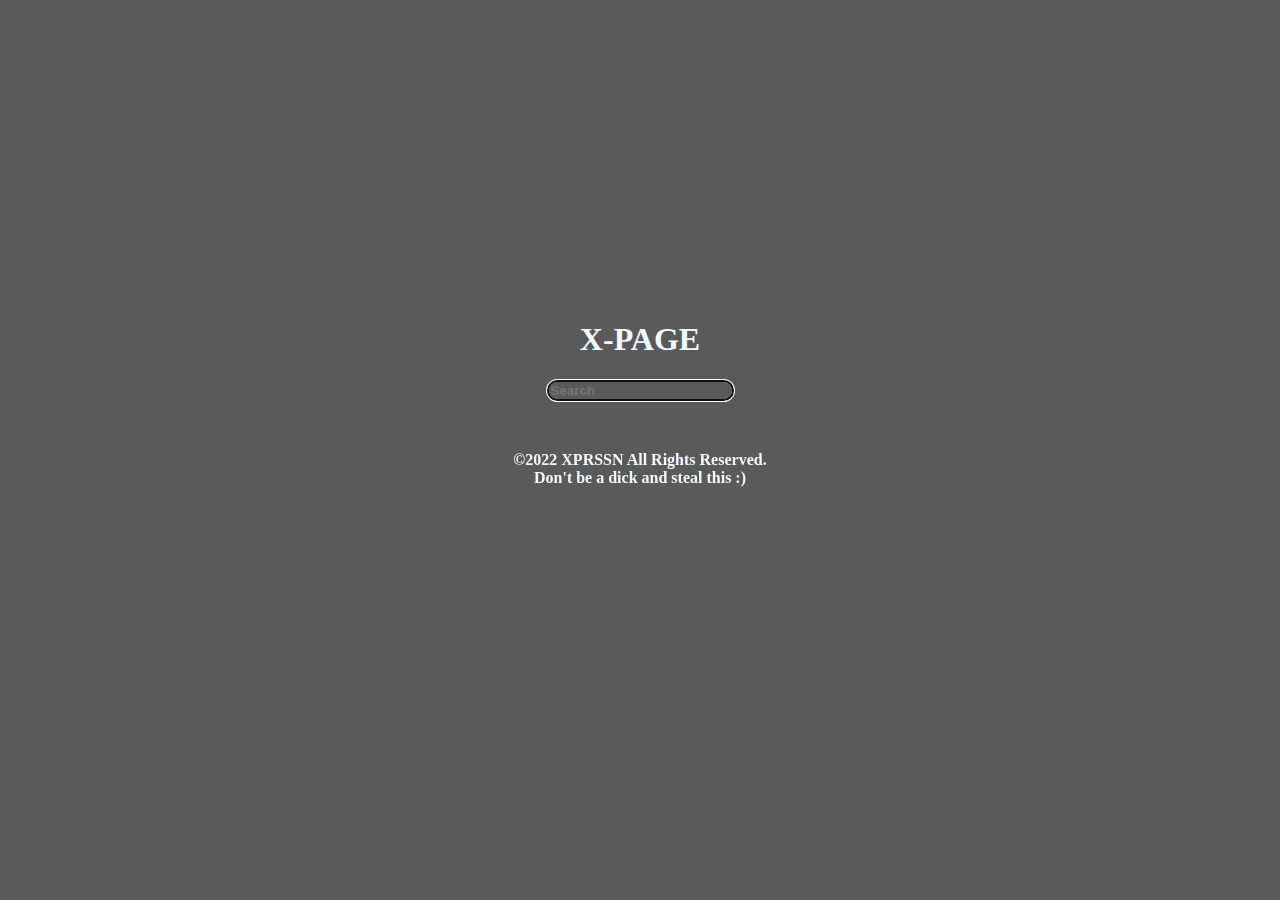
<file: index.html>
<!DOCTYPE html>
<html lang="en">
<head>
    <meta charset="UTF-8">
    <meta http-equiv="X-UA-Compatible" content="IE=edge">
    <meta name="viewport" content="width=device-width, initial-scale=1.0">
    <link rel="stylesheet" href="style.css">  
	<link rel="icon" type="image/x-icon" href="/images/icon.ico">

	<script src="Scripts/jquery-1.4.2.min.js"></script>
	<script src="Scripts/tools.js"></script>
	<script src="Scripts/scripts.js"></script>
	<script src="Scripts/base.js"></script>

    <title>Home</title>
</head>
<body>

    <center><img src="Images/DowningMySearch.png"></center>
    <p></p>
    <p> </p>
    <center><h1>X-PAGE</h1></center>

    <center>
    <div id="container">
		<form id="form" onsubmit="return doSearch()">
			<div id="input"><input id="i" type="text" autocomplete="off" spellcheck="false" placeholder="Search" /></div>
			<a onclick="nextLanguage()" id="lang"></a>
			<ul id="sugs"></ul>
		</form>

		<p id="method" style="visibility: hidden;"></p>
	</div>

	<footer>
		<div class="legal">
			<div class="info">
				<div class="copyright"><span>©2022 XPRSSN</span> All Rights Reserved.<br>Don't be a dick and steal this :)</div>
			</div>
		</div>
	</footer>
    </center>
    
</body>

</body>
</html>
</file>
<file: style.css>
html{
    scroll-behavior: smooth;
}

body{
    background-color: rgb(90, 90, 90);
}

h1{
    color:aliceblue;
    font-style: normal;
    font-weight: bold;
}

input{
    background-color: rgb(90, 90, 90);
    color: aliceblue;
    font-style:normal;
    font-weight: bold;
    border: 2px;
    border-style: solid;
    border-radius: 15px;
    border-color: aliceblue;
}

footer{
    background-color: rgb(90, 90, 90);
    color: aliceblue;
    font-style: normal;
    font-weight: bold;
}
</file>
